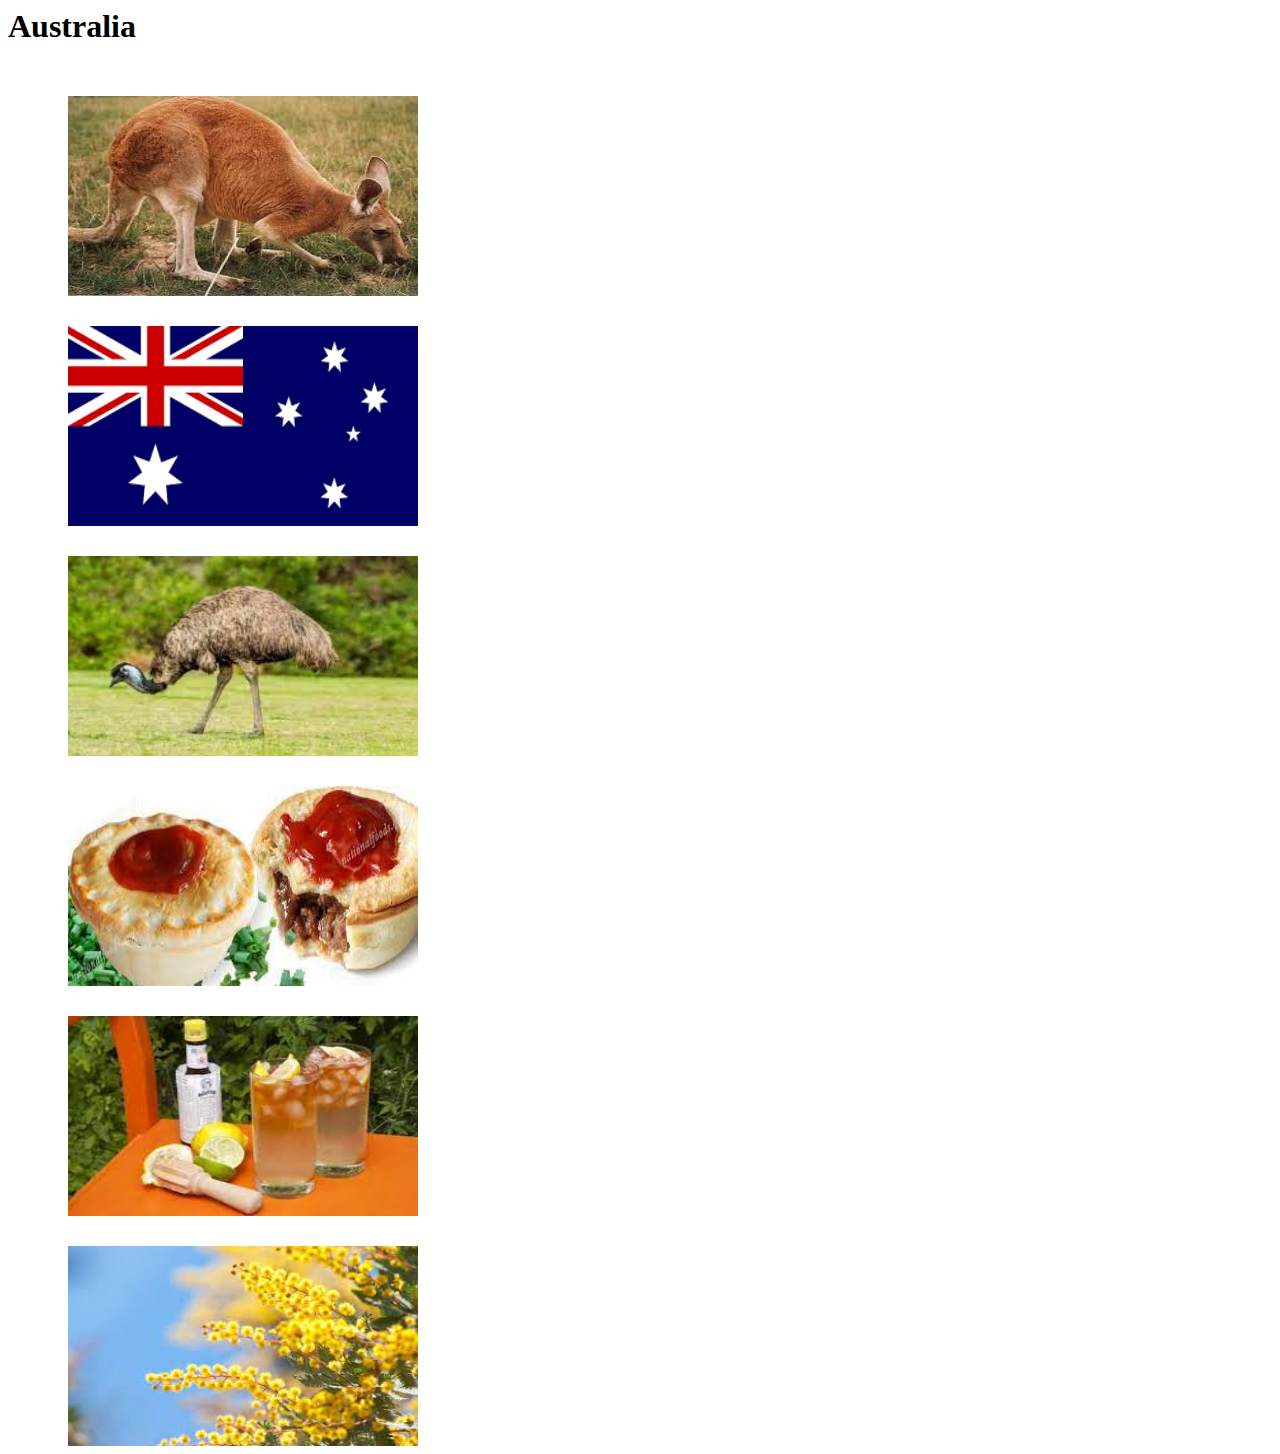
<file: index.html>
<!<!DOCTYPE html>
<html>
    <head>
        <link href="https://cdn.jsdelivr.net/npm/bootstrap@5.3.0-alpha1/dist/css/bootstrap.min.css" rel="stylesheet" integrity="sha384-GLhlTQ8iRABdZLl6O3oVMWSktQOp6b7In1Zl3/Jr59b6EGGoI1aFkw7cmDA6j6gD" crossorigin="anonymous">
        <script src="https://cdn.jsdelivr.net/npm/bootstrap@5.3.0-alpha1/dist/js/bootstrap.bundle.min.js" integrity="sha384-w76AqPfDkMBDXo30jS1Sgez6pr3x5MlQ1ZAGC+nuZB+EYdgRZgiwxhTBTkF7CXvN" crossorigin="anonymous"></script>
        <link rel="stylesheet" href="Grid System.css">
    </head>
    <body>
        <h1>Australia</h1>
        <div class="row">
            <div class="col-lg-4 col-md-6 col-sm-12">
                <img src="[data-uri]">
            </div>
            <div class="col-lg-4 col-md-6 col-sm-12">
                <img src="[data-uri]">
            </div>
            <div class="col-lg-4 col-md-6 col-sm-12">
                <img src="[data-uri]">
            </div>
            <div class="col-lg-4 col-md-6 col-sm-12">
                <img src="[data-uri]">
            </div>
            <div class="col-lg-4 col-md-6 col-sm-12">
                <img src="[data-uri]">
            </div>
            <div class="col-lg-4 col-md-6 col-sm-12">
                <img src="[data-uri]">
            </div>
        </div>
    </body>
</html>
</file>
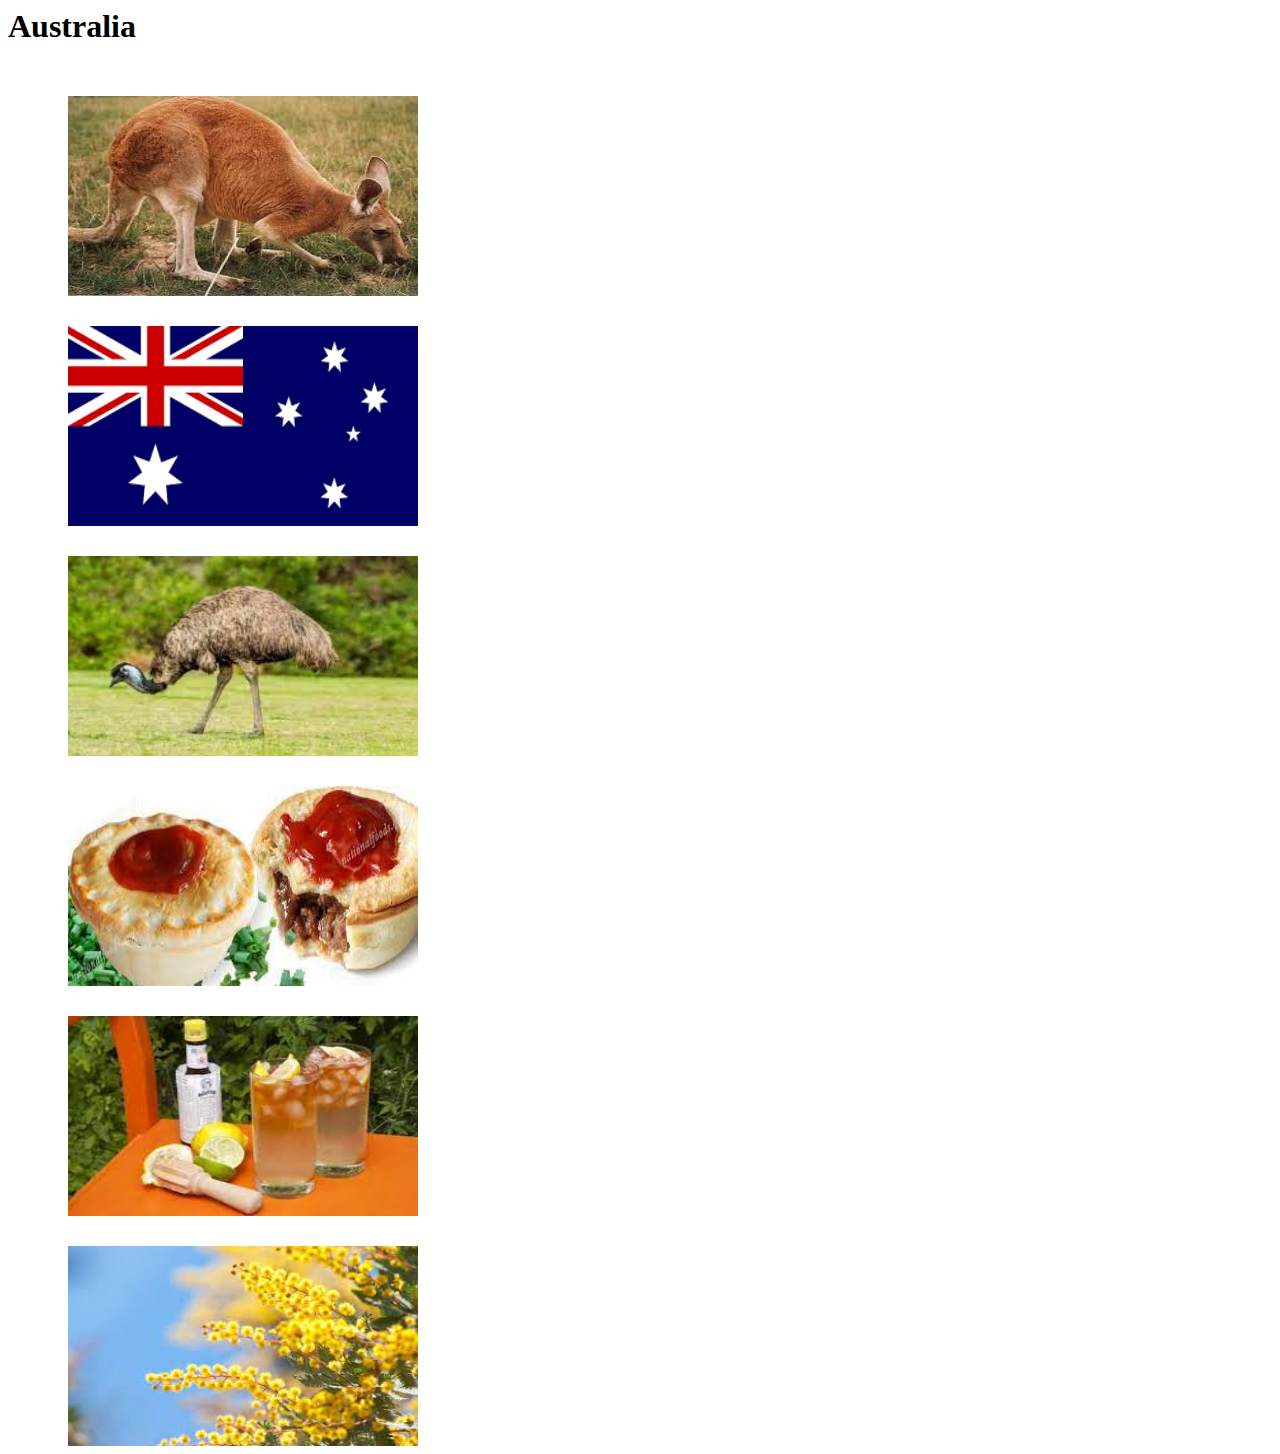
<file: Grid System.html>
<!<!DOCTYPE html>
<html>
    <head>
        <link href="https://cdn.jsdelivr.net/npm/bootstrap@5.3.0-alpha1/dist/css/bootstrap.min.css" rel="stylesheet" integrity="sha384-GLhlTQ8iRABdZLl6O3oVMWSktQOp6b7In1Zl3/Jr59b6EGGoI1aFkw7cmDA6j6gD" crossorigin="anonymous">
        <script src="https://cdn.jsdelivr.net/npm/bootstrap@5.3.0-alpha1/dist/js/bootstrap.bundle.min.js" integrity="sha384-w76AqPfDkMBDXo30jS1Sgez6pr3x5MlQ1ZAGC+nuZB+EYdgRZgiwxhTBTkF7CXvN" crossorigin="anonymous"></script>
        <link rel="stylesheet" href="Grid System.css">
    </head>
    <body>
        <h1>Australia</h1>
        <div class="row">
            <div class="col-lg-4 col-md-6 col-sm-12">
                <img src="[data-uri]">
            </div>
            <div class="col-lg-4 col-md-6 col-sm-12">
                <img src="[data-uri]">
            </div>
            <div class="col-lg-4 col-md-6 col-sm-12">
                <img src="[data-uri]">
            </div>
            <div class="col-lg-4 col-md-6 col-sm-12">
                <img src="[data-uri]">
            </div>
            <div class="col-lg-4 col-md-6 col-sm-12">
                <img src="[data-uri]">
            </div>
            <div class="col-lg-4 col-md-6 col-sm-12">
                <img src="[data-uri]">
            </div>
        </div>
    </body>
</html>
</file>
<file: Grid System.css>
img{
    width: 350px;
    height: 200px;
    margin-left: 60px;
    margin-top: 30px;
}
</file>
